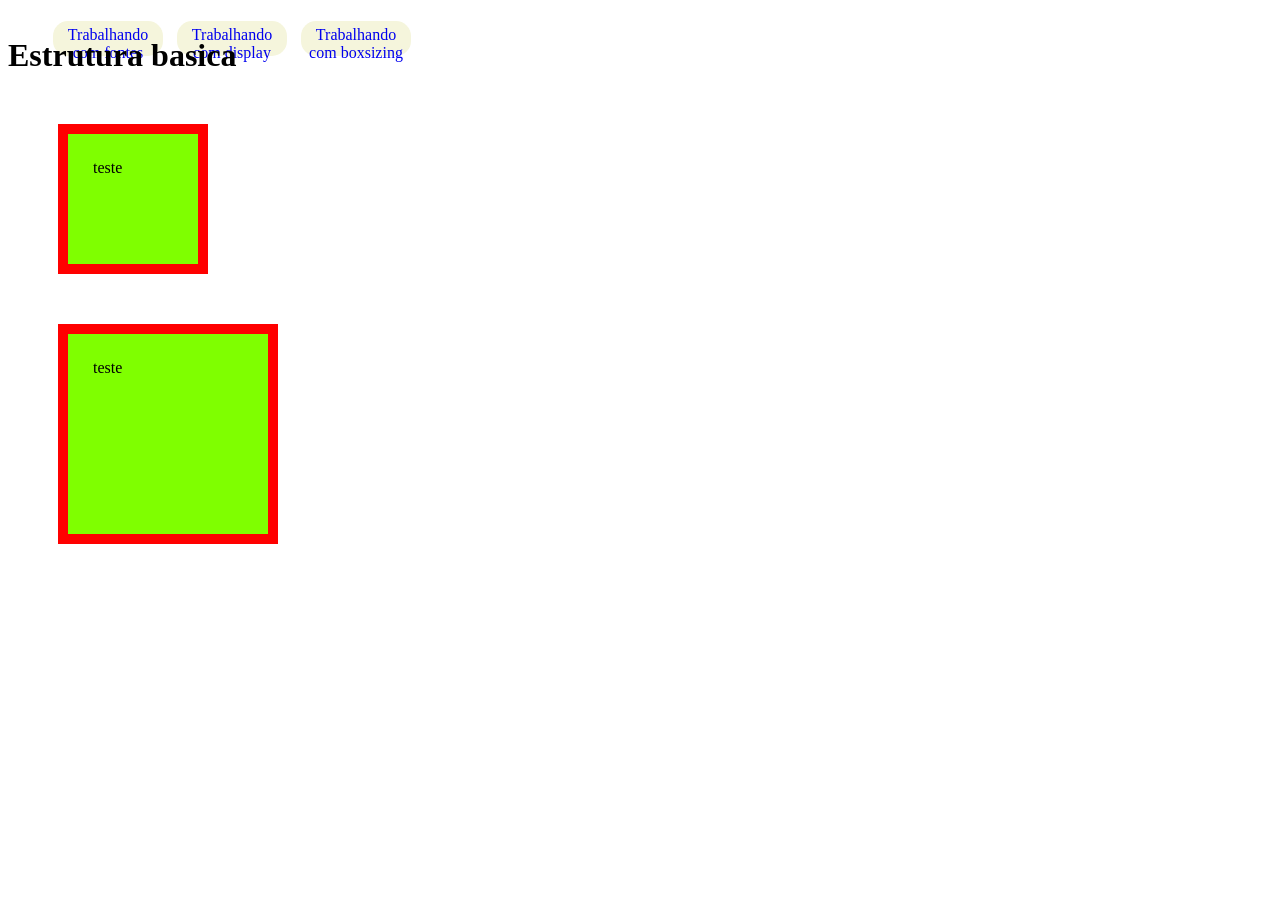
<file: pages/box.html>
<!DOCTYPE html>
<html lang="en">

<head>
    <meta charset="UTF-8">
    <meta name="viewport" content="width=device-width, initial-scale=1.0">
    <meta name="author" content="Sophia Tota">
    <meta name="description" content="Resumos das aulas de HTML e CSS">
    <meta name="keywords" content="html5, css, tecnologia">
    <link rel="stylesheet" href="../style/style.css">

    <title>Resumo das aulas de HTML</title>

    <style>
        div{
            background-color: chartreuse;
            width: 150px;
            height: 150px;
            margin: 50px;
            border: 10px solid red;
            padding: 25px;
            /*aumenta o padding - 170 */
        }
        #div1{
            box-sizing: border-box;
        }
        #div2{
            box-sizing: content-box;
        }
        
    </style>
</head>

<body>
    <header>
        <nav>
            <ul>
                <li>
                    <a href="./pages/fontes.html">Trabalhando com fontes</a>
                </li>
                <li>
                    <a href="./pages/display.html">Trabalhando com display</a>
                </li>
                <li>
                    <a href="./pages/box.html">Trabalhando com boxsizing</a>
                </li>
            </ul>
        </nav>
    </header>

    <main>
        <h1>Estrutura basica</h1>
        <div id="div1">teste</div>
        <div id="div2">teste</div>
        <p></p>
    </main>

    <footer>
    </footer>
</body>
</html>
</file>
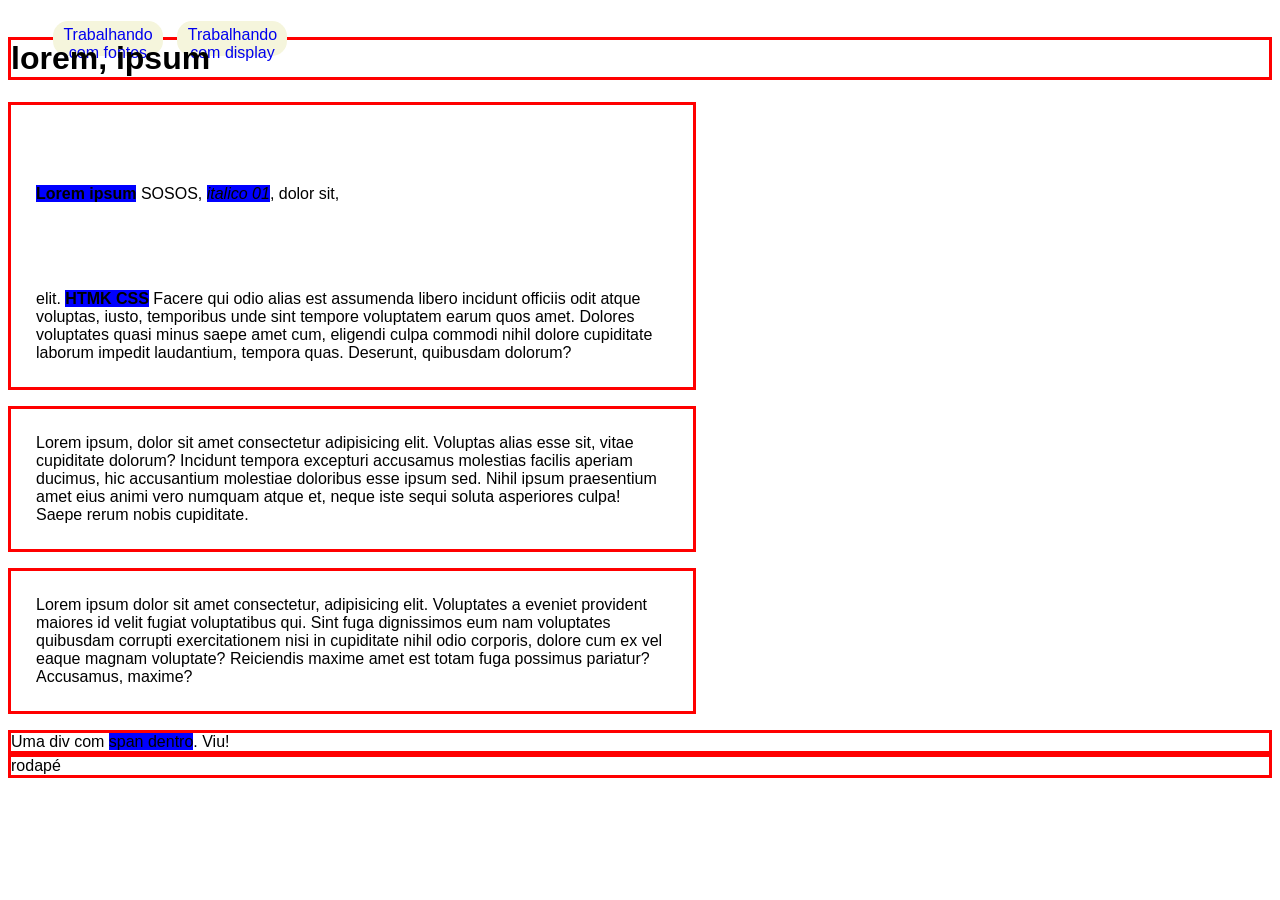
<file: pages/display.html>
<!DOCTYPE html>
<html lang="en">

<head>
    <meta charset="UTF-8">
    <meta name="viewport" content="width=device-width, initial-scale=1.0">
    <meta name="author" content="Sophia Tota">
    <meta name="description" content="Resumos das aulas de HTML e CSS">
    <meta name="keywords" content="html5, css, tecnologia">
    <link rel="stylesheet" href="../style/style.css">

    <title>Resumo | Display</title>

    <style>
        body{
            font-family: sans-serif;
        }
        h1, p, div, footer{ 
            border: 3px solid red;

        }
        p{
            width: 50%;
            padding: 25px;
        }
        b, strong, i, em, span{
            background-color: blue;

        }
        em{
            
            height: 50px;
            width: 200px;
            margin: 5px;
            padding: 50px;
            /*display: block;*/
            /*espaço horizontal inteiro*/
            display: inline-block;
            visibility: hidden;
        }
        
        em:hover{
            visibility: visible;

        }
    </style>

</head>
<body>
    <header>
        <nav>
            <ul>
                <li>
                    <a href="./pages/fontes.html">Trabalhando com fontes</a>
                </li>
                <li>
                    <a href="./pages/display.html">Trabalhando com display</a>
                </li>
            </ul>
        </nav>
    </header>

    <main>
        <h1>lorem, ipsum</h1>
        <p><b>Lorem ipsum</b> SOSOS, <i>italico 01</i>, dolor sit, <em>italico 02</em> elit. <strong>HTMK CSS</strong> Facere qui odio alias est assumenda libero incidunt
            officiis odit atque voluptas, iusto, temporibus unde sint tempore voluptatem earum quos amet. Dolores
            voluptates quasi minus saepe amet cum, eligendi culpa commodi nihil dolore cupiditate laborum impedit
            laudantium, tempora quas. Deserunt, quibusdam dolorum?</p>

        <p>Lorem ipsum, dolor sit amet consectetur adipisicing elit. Voluptas alias esse sit, vitae cupiditate dolorum?
            Incidunt tempora excepturi accusamus molestias facilis aperiam ducimus, hic accusantium molestiae doloribus
            esse ipsum sed. Nihil ipsum praesentium amet eius animi vero numquam atque et, neque iste sequi soluta
            asperiores culpa! Saepe rerum nobis cupiditate.</p>

        <p>Lorem ipsum dolor sit amet consectetur, adipisicing elit. Voluptates a eveniet provident maiores id velit
            fugiat voluptatibus qui. Sint fuga dignissimos eum nam voluptates quibusdam corrupti exercitationem nisi in
            cupiditate nihil odio corporis, dolore cum ex vel eaque magnam voluptate? Reiciendis maxime amet est totam
            fuga possimus pariatur? Accusamus, maxime?</p>

        <div> Uma div com <span>span dentro</span>. Viu!</div>
    </main>

    <footer>
        rodapé
    </footer>
</body>

</html>
</file>
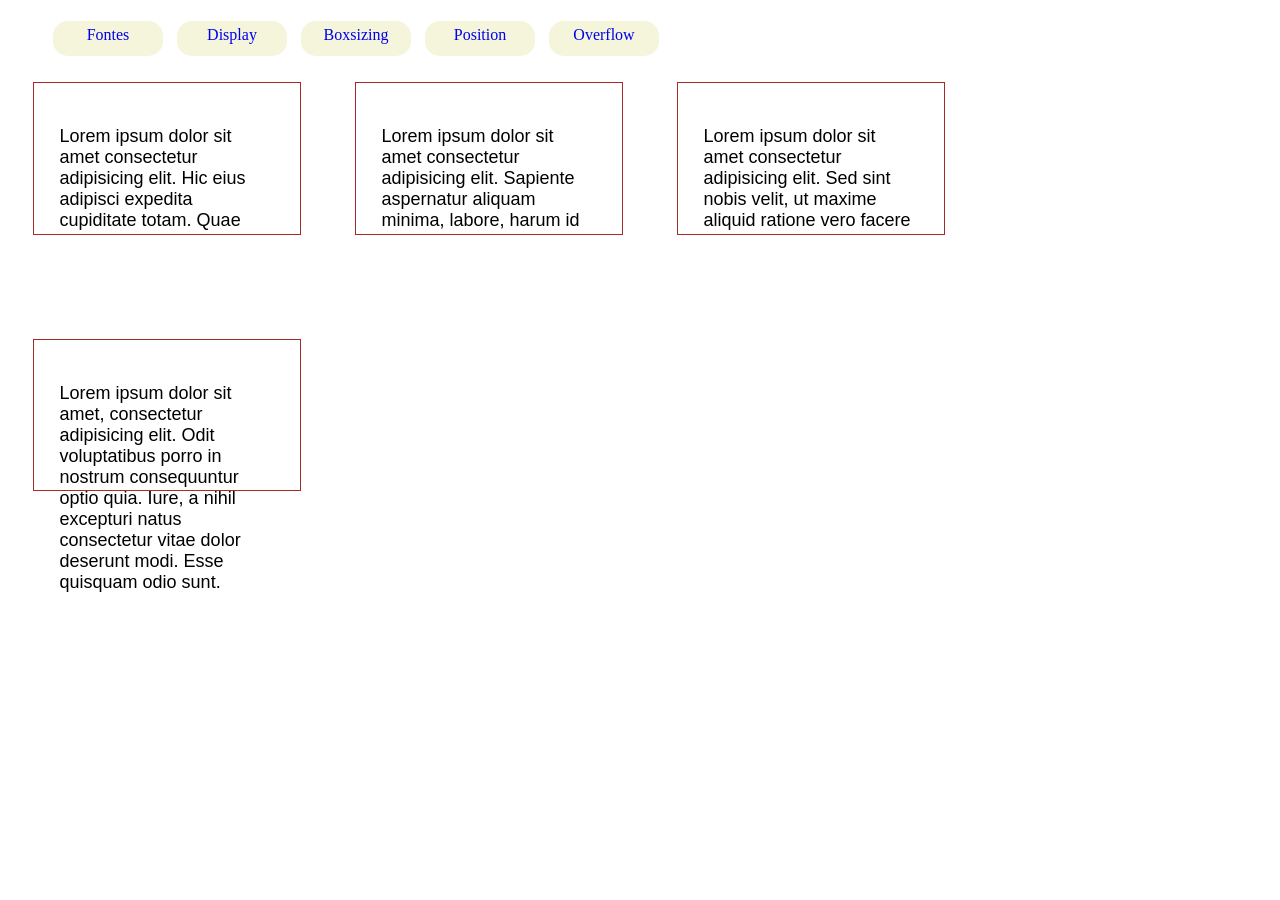
<file: pages/flow.html>
<!DOCTYPE html>
<html lang="en">

<head>
    <meta charset="UTF-8">
    <meta name="viewport" content="width=device-width, initial-scale=1.0">
    <meta name="author" content="Sophia Tota">
    <meta name="description" content="Resumos das aulas de HTML e CSS">
    <meta name="keywords" content="html5, css, tecnologia">
    <link rel="stylesheet" href="../style/style.css">

    <title>Resumo das aulas de HTML</title>
    <style>
        div {
            padding: 2%;
            margin: 50px 2%;
            border: 1px solid brown;
            width: 17%;
            height: 100px;
            font-family: Impact, Haettenschweiler, 'Arial Narrow Bold', sans-serif;
            font-size: 18px;
            display: inline-block;
        }

        .div1 {
            overflow: hidden;
        }

        .div2 {
            overflow: scroll;
        }

        .div3 {
            overflow: auto;
        }

        .div4 {
            overflow: visible;
        }
        
    </style>
</head>

<body>
    <header>
        <nav>
            <ul>
                <li>
                    <a href="./pages/fontes.html">Fontes</a>
                </li>
                <li>
                    <a href="./pages/display.html">Display</a>
                </li>
                <li>
                    <a href="./pages/box.html">Boxsizing</a>
                </li>
                <li>
                    <a href="./pages/posi.html">Position</a>
                </li>
                <li>
                    <a href="./pages/flow.html">Overflow</a>
                </li>
            </ul>
        </nav>
    </header>

    <main>
        <div class="div1">
            <p>
            Lorem ipsum dolor sit amet consectetur adipisicing elit. Hic eius adipisci expedita cupiditate totam. Quae
            quis, blanditiis sit excepturi inventore odit eaque, incidunt vitae in iure eius eveniet nam velit.
            </p>
        </div>
        <div class="div2">
            <p >
            Lorem ipsum dolor sit amet consectetur adipisicing elit. Sapiente aspernatur aliquam minima, labore, harum
            id praesentium eos unde facere aliquid ratione adipisci dolorum, laborum doloribus repudiandae magnam hic
            porro ut.
            </p>
        </div>
        <div class="div3">
            <p>
            Lorem ipsum dolor sit amet consectetur adipisicing elit. Sed sint nobis velit, ut maxime aliquid ratione
            vero facere minima quia, voluptatem iste, error earum omnis corporis exercitationem magni eaque atque.
        </p>
        </div>
        <div class="div4">
            <p>
            Lorem ipsum dolor sit amet, consectetur adipisicing elit. Odit voluptatibus porro in nostrum consequuntur
            optio quia. Iure, a nihil excepturi natus consectetur vitae dolor deserunt modi. Esse quisquam odio sunt.
         </p>
        </div>
        

    </main>

    <footer>
    </footer>
</body>

</html>
</file>
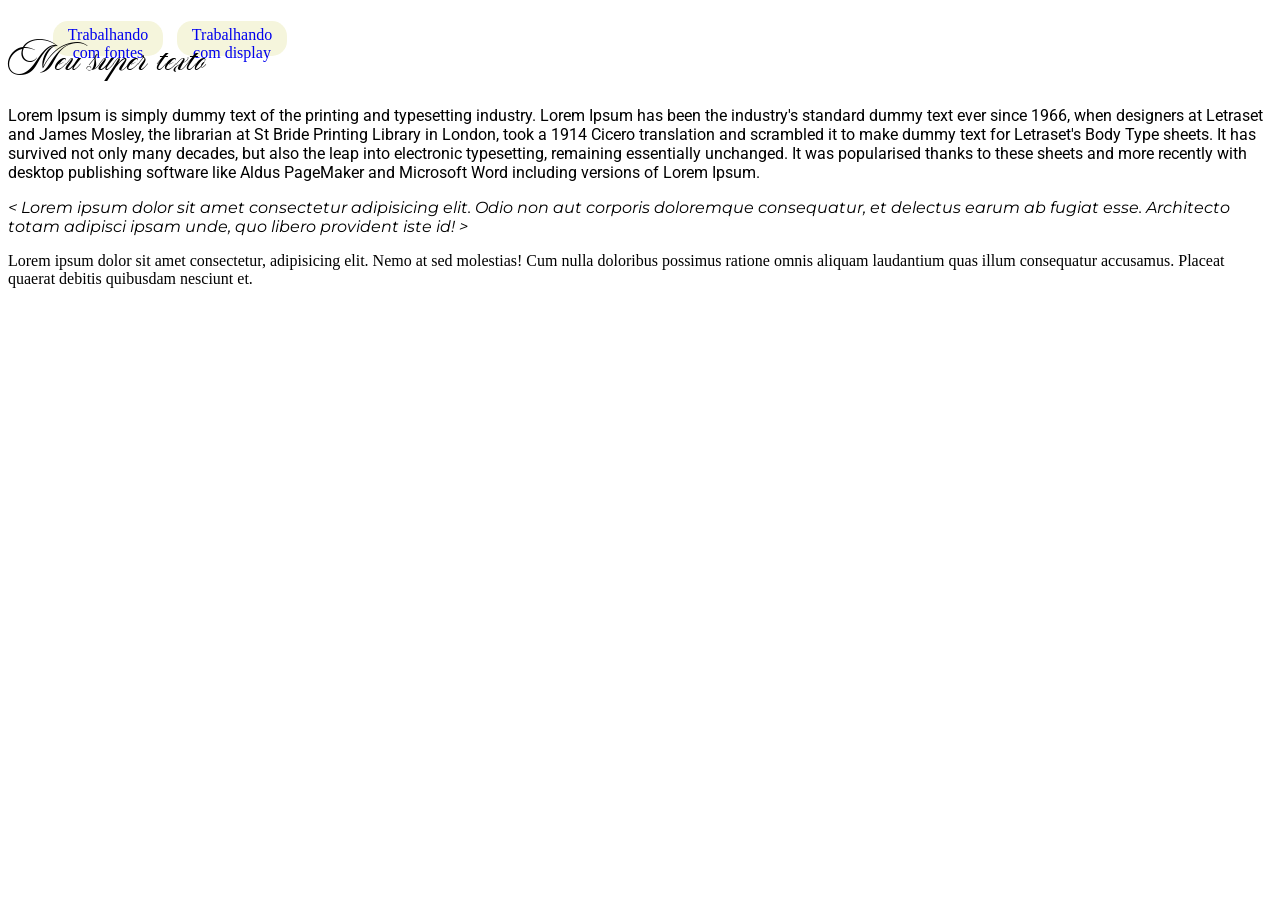
<file: pages/fontes.html>
<!DOCTYPE html>
<html lang="en">
<head>
    <meta charset="UTF-8">
    <meta name="viewport" content="width=device-width, initial-scale=1.0">
    <meta name="author" content="Sophia Tota">
    <meta name="description" content="Resumos das aulas de HTML e CSS">
    <meta name="keywords" content="html5, css, tecnologia">
    <title>Resumo das aula de fontes</title>
    <link rel="stylesheet" href="../style/style.css">
    
</head>
<body>
    <header>
    </header>
    <main>
        <section>
        <nav>
                <ul>
                    <li>
                        <a href="./pages/fontes.html">Trabalhando com fontes</a>
                    </li>
                    <li>
                        <a href="./pages/display.html">Trabalhando com display</a>
                    </li>
                </ul> 
            </nav>
            </section>
         <section>
            <article>
                <h2 class="titulo-principal">Meu super texto</h2>
                    <p class="texto-artigo texto-um">
                        Lorem Ipsum is simply dummy text of the printing and typesetting industry. Lorem 
                        Ipsum has been the industry's standard dummy text ever since 1966, when designers 
                        at Letraset and James Mosley, the librarian at St Bride Printing Library in London, 
                        took a 1914 Cicero translation and scrambled it to make dummy text for Letraset's Body 
                        Type sheets. It has survived not only many decades, but also the leap into electronic 
                        typesetting, remaining essentially unchanged. It was popularised thanks to these sheets 
                        and more recently with desktop publishing software like Aldus PageMaker and Microsoft Word 
                        including versions of Lorem Ipsum.
                    </p>
                    <p class="texto-artigo texto-dois">
                        &lt; Lorem ipsum dolor sit amet consectetur adipisicing elit. Odio non aut corporis doloremque 
                        consequatur, et delectus earum ab fugiat esse. Architecto totam adipisci ipsam unde, quo 
                        libero provident iste id! &gt;
                    </p>
                    <p class="texto-artigo">
                        Lorem ipsum dolor sit amet consectetur, adipisicing elit. Nemo at sed molestias!
                        Cum nulla doloribus possimus ratione omnis aliquam laudantium quas illum consequatur
                        accusamus. Placeat quaerat debitis quibusdam nesciunt et.
                    </p>
            </article>
        </section>
    </main>

    <footer>
        <!--sdadsadd-->
    </footer>
</body>
</html>
</file>
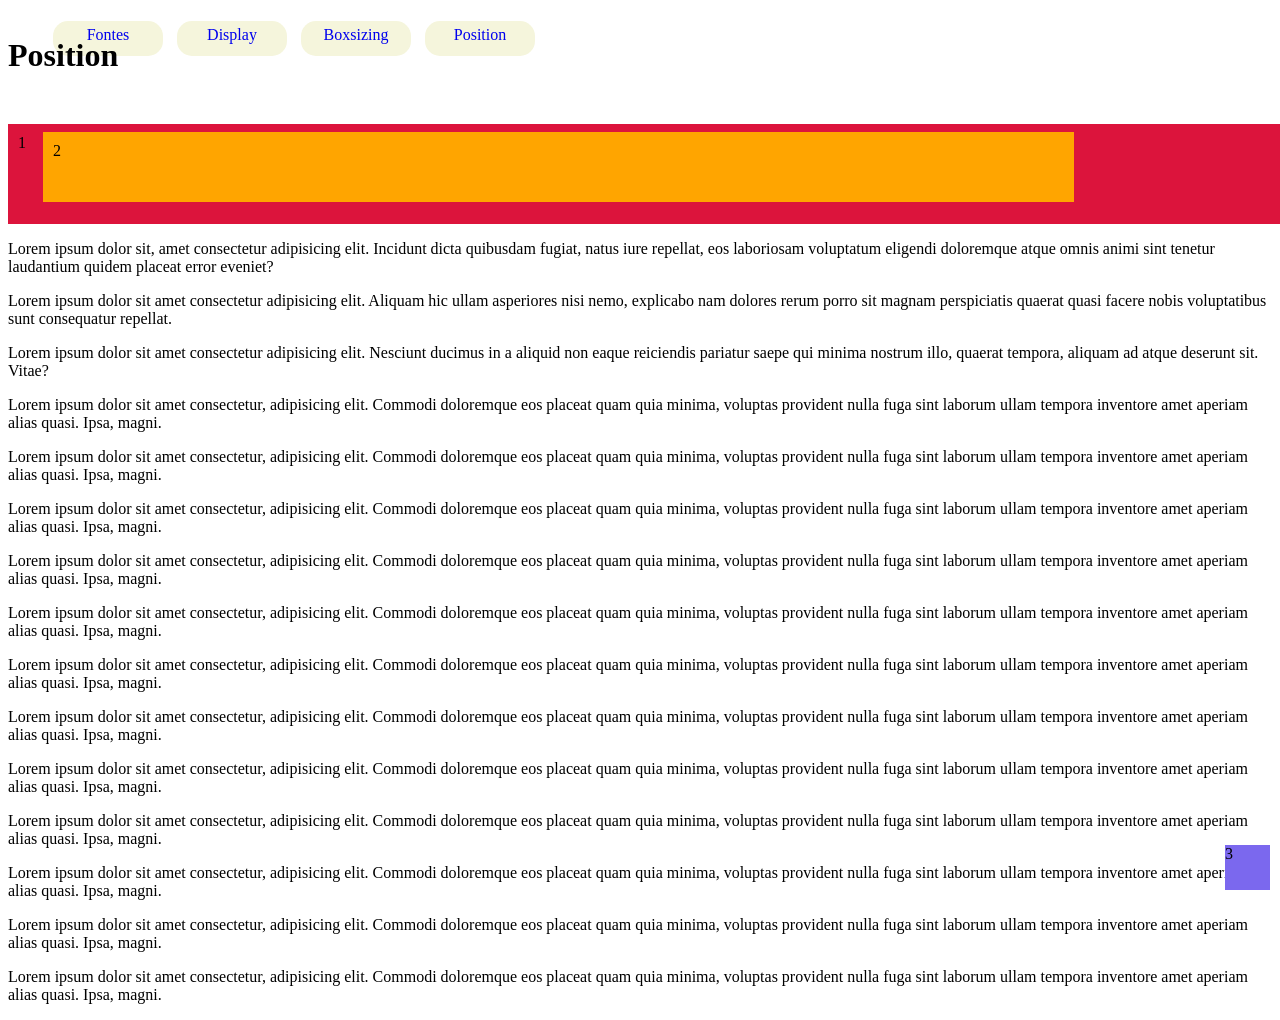
<file: pages/posi.html>
<!DOCTYPE html>
<html lang="en">

<head>
    <meta charset="UTF-8">
    <meta name="viewport" content="width=device-width, initial-scale=1.0">
    <meta name="author" content="Sophia Tota">
    <meta name="description" content="Resumos das aulas de HTML e CSS">
    <meta name="keywords" content="html5, css, tecnologia">
    <link rel="stylesheet" href="../style/style.css">

    <title>Resumo das aulas de HTML</title>

    <style>
        #um{
            background-color: crimson;
            padding: 10px;
            /*width: 100px;*/
            width: 100%;
            height: 80px;
            margin-top: 50px;
            position: relative;
            top: 0;

        }
        #dois{
            background-color: orange;
            padding: 10px;
            width: 80%;
            height: 50px;
            /*position: absolute;*/
            position: relative;
            top: -20px;
            right: -25px;
            /*relativa a minha origem*/
            /*tags - top, bottom, */
        }
        #tres{
            background-color: mediumslateblue;
            width: 45px;
            height: 45px;
            position: fixed;
            bottom: 10px;
            right: 10px;
            /*negocio fixo*/
        }

    </style>

</head>

<body>
    <header>
        <nav>
            <ul>
                <li>
                    <a href="./pages/fontes.html">Fontes</a>
                </li>
                <li>
                    <a href="./pages/display.html">Display</a>
                </li>
                <li>
                    <a href="./pages/box.html">Boxsizing</a>
                </li>
                <li>
                    <a href="./pages/posi.html">Position</a>
                </li>
            </ul>
        </nav>
    </header>
    <main>
        <h1>Position</h1>
        <div id="container">
            <div id="um">
                1
                <div id="dois">
                    2
                    <div id="tres">
                        3
                    </div>
                </div>
            </div>
            <p>
                Lorem ipsum dolor sit, amet consectetur adipisicing elit. Incidunt dicta quibusdam fugiat, natus iure
                repellat, eos laboriosam voluptatum eligendi doloremque atque omnis animi sint tenetur laudantium quidem
                placeat error eveniet?
            </p>
            <p>
                Lorem ipsum dolor sit amet consectetur adipisicing elit. Aliquam hic ullam asperiores nisi nemo,
                explicabo nam dolores rerum porro sit magnam perspiciatis quaerat quasi facere nobis voluptatibus sunt
                consequatur repellat.
            </p>
            <p>
                Lorem ipsum dolor sit amet consectetur adipisicing elit. Nesciunt ducimus in a aliquid non eaque
                reiciendis pariatur saepe qui minima nostrum illo, quaerat tempora, aliquam ad atque deserunt sit.
                Vitae?
            </p>
            <p>
                Lorem ipsum dolor sit amet consectetur, adipisicing elit. Commodi doloremque eos placeat quam quia
                minima, voluptas provident nulla fuga sint laborum ullam tempora inventore amet aperiam alias quasi.
                Ipsa, magni.
            </p>
            <p>
                Lorem ipsum dolor sit amet consectetur, adipisicing elit. Commodi doloremque eos placeat quam quia
                minima, voluptas provident nulla fuga sint laborum ullam tempora inventore amet aperiam alias quasi.
                Ipsa, magni.
            </p>
            <p>
                Lorem ipsum dolor sit amet consectetur, adipisicing elit. Commodi doloremque eos placeat quam quia
                minima, voluptas provident nulla fuga sint laborum ullam tempora inventore amet aperiam alias quasi.
                Ipsa, magni.
            </p>
            <p>
                Lorem ipsum dolor sit amet consectetur, adipisicing elit. Commodi doloremque eos placeat quam quia
                minima, voluptas provident nulla fuga sint laborum ullam tempora inventore amet aperiam alias quasi.
                Ipsa, magni.
            </p>
            <p>
                Lorem ipsum dolor sit amet consectetur, adipisicing elit. Commodi doloremque eos placeat quam quia
                minima, voluptas provident nulla fuga sint laborum ullam tempora inventore amet aperiam alias quasi.
                Ipsa, magni.
            </p>
            <p>
                Lorem ipsum dolor sit amet consectetur, adipisicing elit. Commodi doloremque eos placeat quam quia
                minima, voluptas provident nulla fuga sint laborum ullam tempora inventore amet aperiam alias quasi.
                Ipsa, magni.
            </p>
            <p>
                Lorem ipsum dolor sit amet consectetur, adipisicing elit. Commodi doloremque eos placeat quam quia
                minima, voluptas provident nulla fuga sint laborum ullam tempora inventore amet aperiam alias quasi.
                Ipsa, magni.
            </p>
            <p>
                Lorem ipsum dolor sit amet consectetur, adipisicing elit. Commodi doloremque eos placeat quam quia
                minima, voluptas provident nulla fuga sint laborum ullam tempora inventore amet aperiam alias quasi.
                Ipsa, magni.
            </p>
            <p>
                Lorem ipsum dolor sit amet consectetur, adipisicing elit. Commodi doloremque eos placeat quam quia
                minima, voluptas provident nulla fuga sint laborum ullam tempora inventore amet aperiam alias quasi.
                Ipsa, magni.
            </p>
            <p>
                Lorem ipsum dolor sit amet consectetur, adipisicing elit. Commodi doloremque eos placeat quam quia
                minima, voluptas provident nulla fuga sint laborum ullam tempora inventore amet aperiam alias quasi.
                Ipsa, magni.
            </p>
            <p>
                Lorem ipsum dolor sit amet consectetur, adipisicing elit. Commodi doloremque eos placeat quam quia
                minima, voluptas provident nulla fuga sint laborum ullam tempora inventore amet aperiam alias quasi.
                Ipsa, magni.
            </p>
            <p>
                Lorem ipsum dolor sit amet consectetur, adipisicing elit. Commodi doloremque eos placeat quam quia
                minima, voluptas provident nulla fuga sint laborum ullam tempora inventore amet aperiam alias quasi.
                Ipsa, magni.
            </p>
        </div>
    </main>
    <footer>
    </footer>
</body>

</html>
</file>
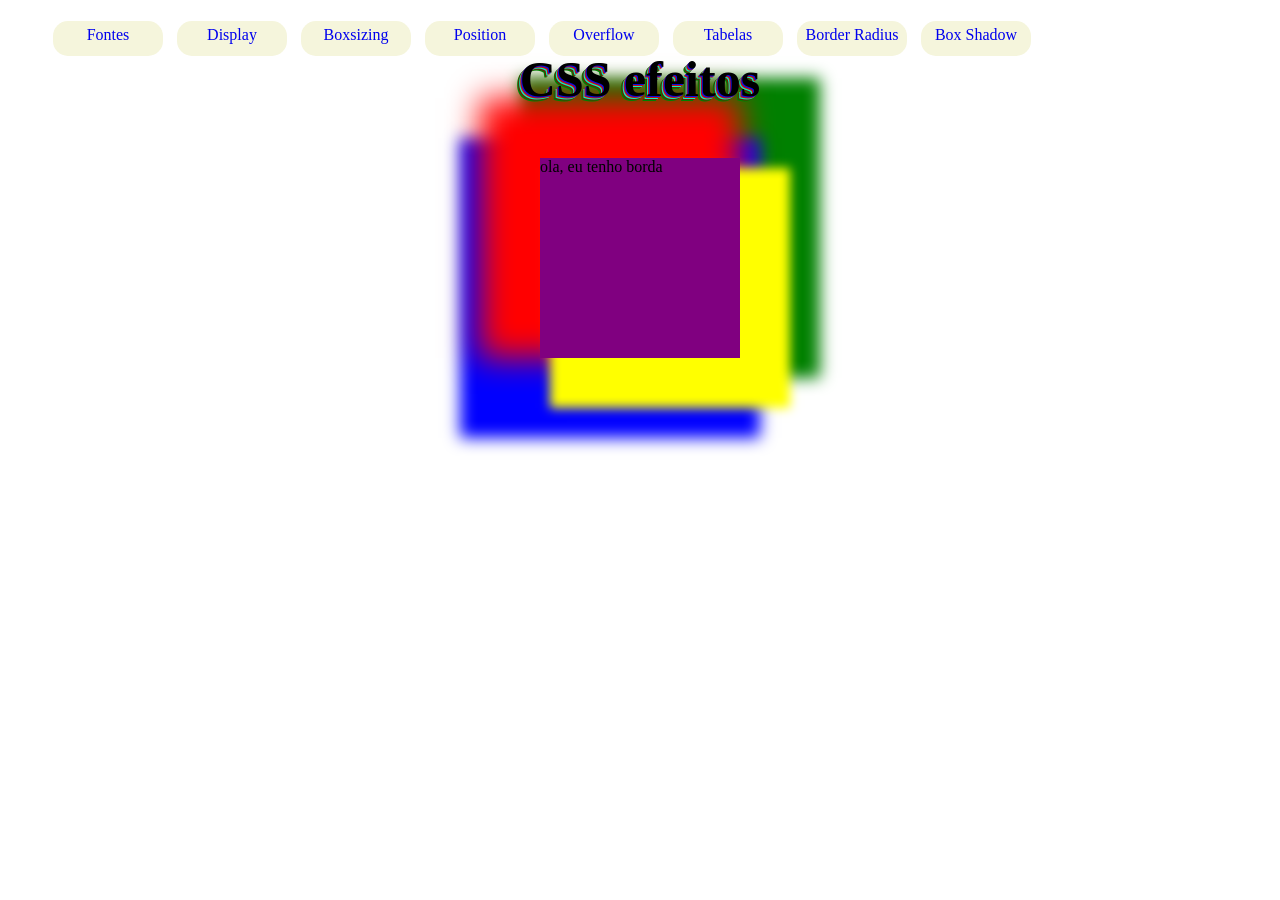
<file: pages/shadow.html>
<!DOCTYPE html>
<html lang="en">

<head>
    <meta charset="UTF-8">
    <meta name="viewport" content="width=device-width, initial-scale=1.0">
    <meta name="author" content="Sophia Tota">
    <meta name="description" content="Resumos das aulas de HTML e CSS">
    <meta name="keywords" content="html5, css, tecnologia">
    <link rel="stylesheet" href="../style/style.css">

    <title>Resumo das aulas de Box Shadow</title>
    <style>
        #shadow{
            background-color: purple;
            width: 200px;
            height: 200px;
            margin: 50px auto;
            /*box-shadow: 30px -30px 20px yellow;*/
            box-shadow: 30px 30px 10px 20px yellow, 
                        -30px -30px 30px 30px red, 
                        -30px 30px 15px 50px blue,
                        30px -30px 15px 50px green;
            /*esquerda -*/
            /*direita +*/
        }
        h1{
            font-family: Georgia, 'Times New Roman', Times, serif;
            font-size: 50px;
            text-align: center;
            text-shadow: -1px 1px 0 rgb(12, 12, 225),
                        -2px 2px 0 rgb(202, 14, 14),
                        -3px 3px 0 rgb(9, 244, 189),
                        -4px 4px 0 rgb(107, 31, 3),
                        -5px 5px 0 green;
        }
    </style>
</head>

<body>
    <header>
        <nav>
            <ul>
                <li>
                    <a href="./pages/fontes.html">Fontes</a>
                </li>
                <li>
                    <a href="./pages/display.html">Display</a>
                </li>
                <li>
                    <a href="./pages/box.html">Boxsizing</a>
                </li>
                <li>
                    <a href="./pages/posi.html">Position</a>
                </li>
                <li>
                    <a href="./pages/flow.html">Overflow</a>
                </li>
                <li>
                    <a href="./pages/tab.html">Tabelas</a>
                </li>
                <li>
                    <a href="./pages/border.html">Border Radius</a>
                </li>
                <li>
                    <a href="./pages/shadow.html">Box Shadow</a>
                </li>
            </ul>
        </nav>
    </header>
    <main>
    </main>
        <h1>CSS efeitos</h1>
            <div id="shadow"> 
                <p>ola, eu tenho borda</p>
            </div>
    <footer>
    </footer>
</body>
</html>
</file>
<file: style/style.css>
@import url('https://fonts.googleapis.com/css2?family=Montserrat:ital,wght@0,100..900;1,100..900&family=Roboto:ital,wght@0,100..900;1,100..900&display=swap');
.texto-um{
    font-family: "Roboto" ;
}

@font-face {
    font-family: 'Aston Script';
    src: url(../fonts/Aston\ Script.ttf);
    font-weight: normal;
    
    /*se tiver o arquivo otf vc coloca todos*/
    /*format ('opentype') - otf,
    *format ('truetype') - ttf;
    */
}

.titulo-principal{
    font-family: 'Aston Script';
}

@font-face {
    font-family: 'Nahla Script';
    src: url(../fonts/Nahla\ Script.otf);
    font-weight: normal;
    
    /*se tiver o arquivo otf vc coloca todos*/
    /*format ('opentype') - otf,
    *format ('truetype') - ttf;
    */
}

.titulo-menu{
    font-family: 'Nahla Script';
}

@import url('https://fonts.googleapis.com/css2?family=Montserrat:ital,wght@0,100..900;1,100..900&family=Roboto:ital,wght@0,100..900;1,100..900&display=swap');
.texto-dois{
    font-family: Montserrat;
    font-style: italic;
}


nav ul{
    list-style: none;
    height: 0;
}

nav ul:hover{
    height: 100%;
}

nav ul li a{
    text-decoration: none;
}

nav ul li{
    display: inline-block;
    width: 100px;
    height: 25px;
    margin: 5px;
    padding: 5px;
    text-align: center;
    border-radius: 15px;

    background-color: beige;
}

#menu-lista{
    height: 0px;
    overflow: hidden;
    transition: height 0.5s;
}

#lista-menu:hover #menu-lista{
    height: 600px;
    width: 100vh;
}
</file>
